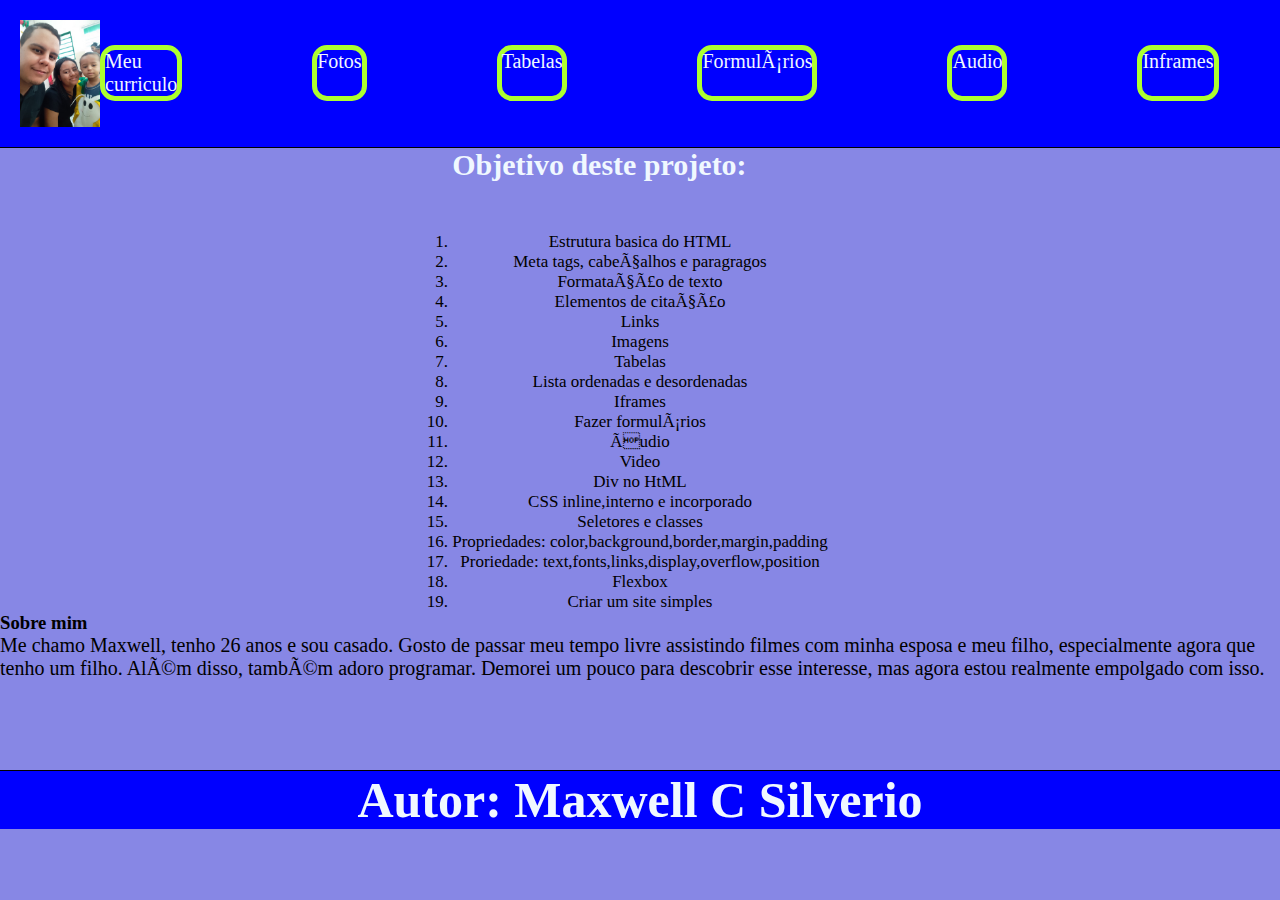
<file: primeiro=site-html/index.html>
<!DOCTYPE html>
<html lang="pt-BR">
<head>
  <meta charset = "UFT-8">
   <meta http-equiv = "X-UA-compatible" content = "IE=edge">
   <meta name = "viewport" content = "width=device-width,initial-scale=1.0">
   <meta name = "description" content = "meu primeiro site">
   <meta name = "keywords" content = "exemplo de currículo">
   <meta name = "author" content = "Maxwell C S">
   <title>Meu primeiro site!!!</title>
    <link rel="stylesheet" href="css/estilo.css">
</head>




<body>
  <header class="cabecalho">
    <img class="cabecalho-imagem"src = "Equipe/img/familia.jpg" width="80"  >
    <nav class="cabecalho-menu">
      <a class="cabecalho-menu-item1" href = "sobre.html">Meu curriculo</a> 
      <a class="cabecalho-menu-item2" href = "equipe/maxwell.html">Fotos</a>
      <a class="cabecalho-menu-item3" href = "equipe/tabelas.html">Tabelas</a>
      <a class="cabecalho-menu-item4" href = "formulario.html">Formulários</a>
      <a class="cabecalho-menu-item5" href = "Equipe/audio.html">Audio</a>
      <a class="cabecalho-menu-item6" href="inframes.html">Inframes</a>
      <a class="cabecalho-menu-item7" href="video.html">Video</a>
      <a class="cabecalho-menu-item8" href="Equipe/semantico.html">Html Semantico</a>
     
    </nav>


  </header>

  <main class="conteudo">
   <section class="conteudo-principal">
      <div class="conteudo-principal-escrito">
       <h1 class="conteudo-principal-escrito-titulo">Objetivo deste projeto:</h1>
        <ol style="text-align:center;font-size: 17px;">
         <li>Estrutura basica do HTML</li>
         <li>Meta tags, cabeçalhos e paragragos</li>
         <li>Formatação de texto</li>
         <li>Elementos de citação </li>
         <li>Links </li>
         <li>Imagens</li>
         <li>Tabelas </li>
         <li>Lista ordenadas e desordenadas</li>
         <li>Iframes</li>
         <li>Fazer formulários</li>
         <li>Áudio</li>
         <li>Video</li>
         <li>Div no HtML</li>
         <li>CSS inline,interno e incorporado</li>
         <li>Seletores e classes</li>
         <li>Propriedades: color,background,border,margin,padding </li>
         <li>Proriedade: text,fonts,links,display,overflow,position</li>
         <li>Flexbox</li>
         <li>Criar um site simples</li>
         </ol>

       <!--<h2 class="conteudo-principal-escrito-titulo-subtitulo" >Deixe a ssua comunidade maiss segura</h2>-->
       <!--<img class="conteudo-principal-imagem" src="Equipe/img/html_e_css.jpg" width="200">-
       <button class="conteudo-principal-escrito-butao">Adcione</button> -->
       </div>
   </section>


   <section class="conteudo-secondário">
    <h3 class="conteudo-secondário-titulo">Sobre mim</h3>
    <p style="font-size: 20px;" classe="conteudo-paragrafo-secundario">Me chamo Maxwell, tenho 26 anos e sou casado. Gosto de passar meu tempo livre assistindo filmes com minha esposa e meu filho,
       especialmente agora que tenho um filho. Além disso, também adoro programar. Demorei um pouco para descobrir esse interesse, 
       mas agora estou realmente empolgado com isso.</p>

   </section>


  </main>

  <footer class="rodape">
    <h1 class="rodape-escrito">Autor: Maxwell C Silverio</h1>

  </footer>






  
</body>



</html>
</file>
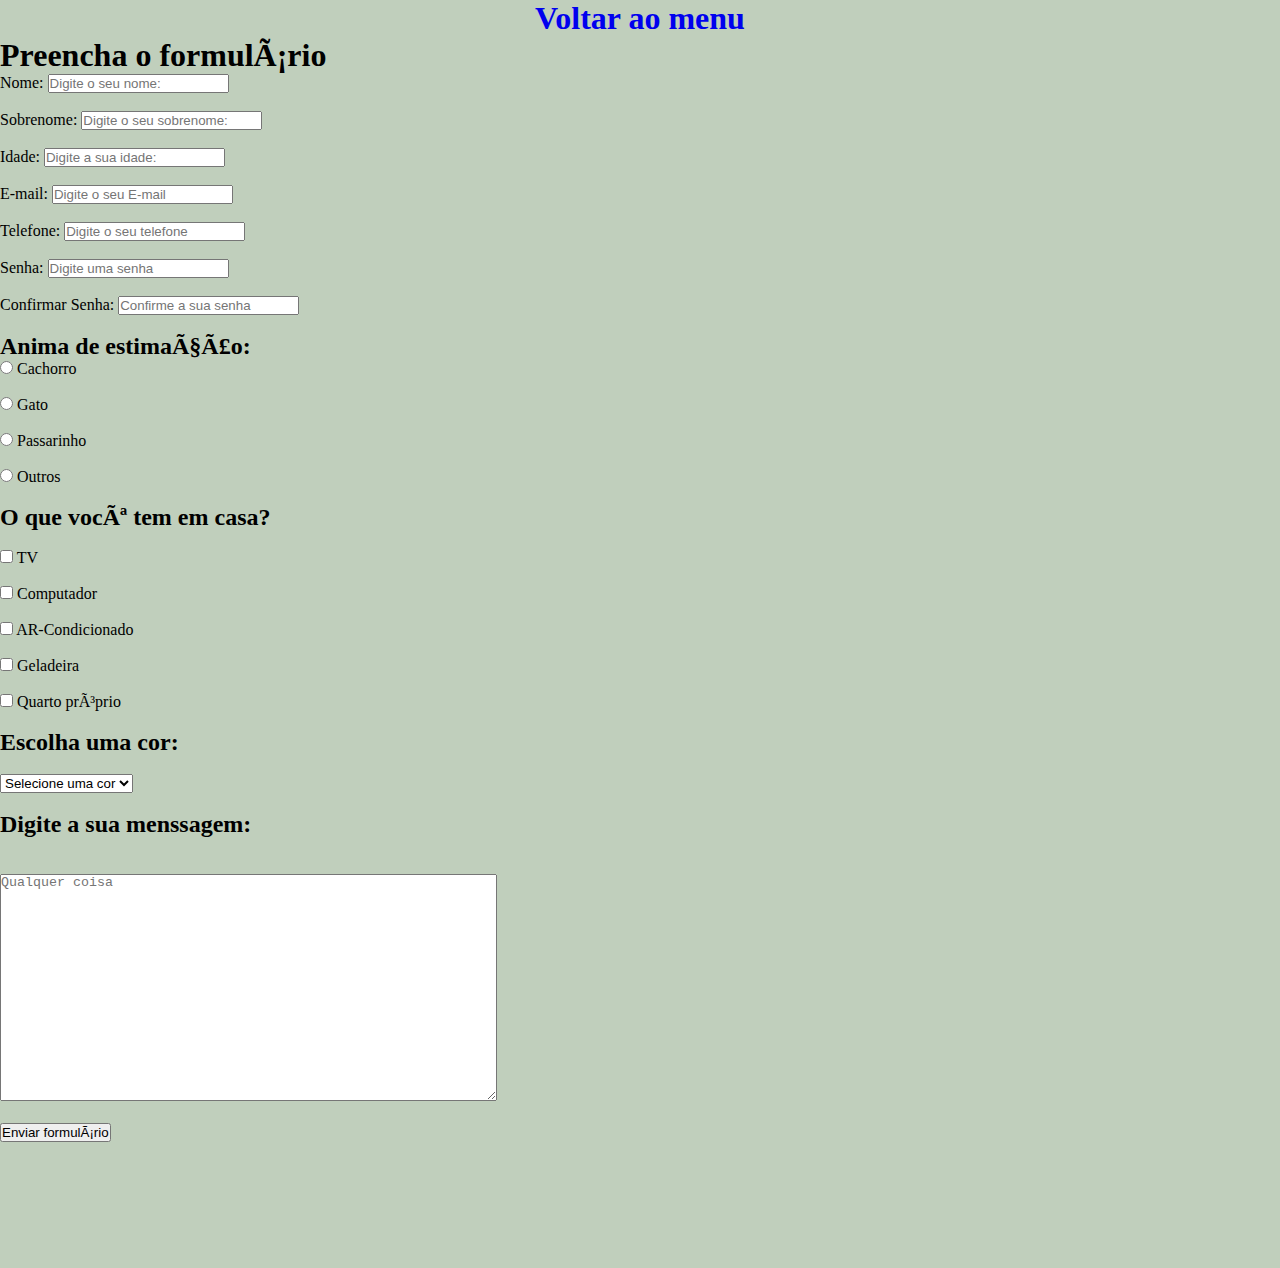
<file: primeiro=site-html/formulario.html>
<!DOCTYPE html>
<html>
  <head>
   <meta charset = "UFT-8">
   <meta http-equiv = "X-UA-compatible" content = "IE=edge">
   <meta name = "viewport" content = "width=device-width,initial-scale=1.0">
   <title>Formulários</title>
   <link rel="stylesheet" href="css/estilo.css">
   <style>
    body{
     background: rgb(192, 207, 188);

    }

  </style>
</head>

<body>

<a style="text-align: center;"href = "index.html"><h1>Voltar ao menu</h1></a>


<h1>Preencha o formulário</h1>

<form>
  <label for = "campo_nome"> Nome:</label>  
  <input id="campo_nome" type ="text" placeholder = "Digite o seu nome:"required><br><br>
  <label for campo_sobrenome>Sobrenome:</label> 
  <input type = "text" placeholder = "Digite o seu sobrenome:" required><br><br>
  <label for = "campo_idade"> Idade: </label>
  <input id = ="campo_idade"type = "text" placeholder = "Digite a sua idade:" required><br><br>  
  <label for="campo_e-mail">E-mail:</label>
  <input id="campo_e-mail" type="email" placeholder="Digite o seu E-mail"required><br><br>
  <label for="campo_telefone">Telefone:</label>
  <input id="campo_telefone" placeholder="Digite o seu telefone"required><br><br  >
  <label for="campo_senha">Senha: </label>
  <input type="password" placeholder="Digite uma senha"required><br><br>
  <label for="confirmar_senha">Confirmar Senha: </label>
  <input type="password" placeholder="Confirme a sua senha"required><br><br>
  

  <h2>Anima de estimação: </h2>
  <input  id="dog" value="cachorro" type="radio" name="Animal" >
  <label for = "dog">Cachorro</label><br><br>
  <input  id="cat" value="Gato" type="radio" name="Animal" >
  <label for = "cat">Gato</label><br><br>
  <input  id="bird" value="Passarinho" type="radio" name="Animal" >
  <label for = "bird">Passarinho</label><br><br>
  <input  id="x" value="Outros" type="radio" name="Animal" >
  <label for = "Outros">Outros</label><br><br>


  <h2>O que você tem em casa?</h2><br>
  <input id="item1" type="checkbox" value="item1" Name="TV">
  <label for="item1">TV</label><br><br>
  
  <input id="item2" type="checkbox" value="item2" Name="computador">
  <label for="item2">Computador</label><br><br>

  <input id="item3" type="checkbox" value="item3" Name="AR-Condicionado">
  <label for="item3">AR-Condicionado</label><br><br>

  <input id="item4" type="checkbox" value="item4" Name="Geladeira">
  <label for="item4">Geladeira</label><br><br>

  <input id="item5" type="checkbox" value="item5" Name="Quarto_proprio">
  <label for="item5">Quarto próprio</label><br><br>
  
  <h2>Escolha uma cor:</h2><br>
  <select>
    <option selected disabled value="">Selecione uma cor</option>
     <option value="Vermelho">Vermelhor</option>
     <option value="Amarelo">Amarelo</option>
     <option value="Roxo">Roxo</option>
     <option value="Laranja">Laranja</option>
     <option value="Marrom">Marrom</option>
     <option value="Preto">Preto</option>
     <option value="Branco">Branco</option>
     <option value="Cinza">Cinza</option>
     <option value="Verde">Verde</option>
     <option value="Castanho">Castanho</option>
     <option value="Rosa">Rosa</option>

  </select><br><br>

  <h2>Digite a sua menssagem:</h2><br><br>
  <textarea placeholder="Qualquer coisa" rows="15" cols="60" required></textarea><br><br>

  <input type = "submit" value = "Enviar formulário"><br><br><br><br><br><br><br><br>
</form>

</body>

 </html>
</file>
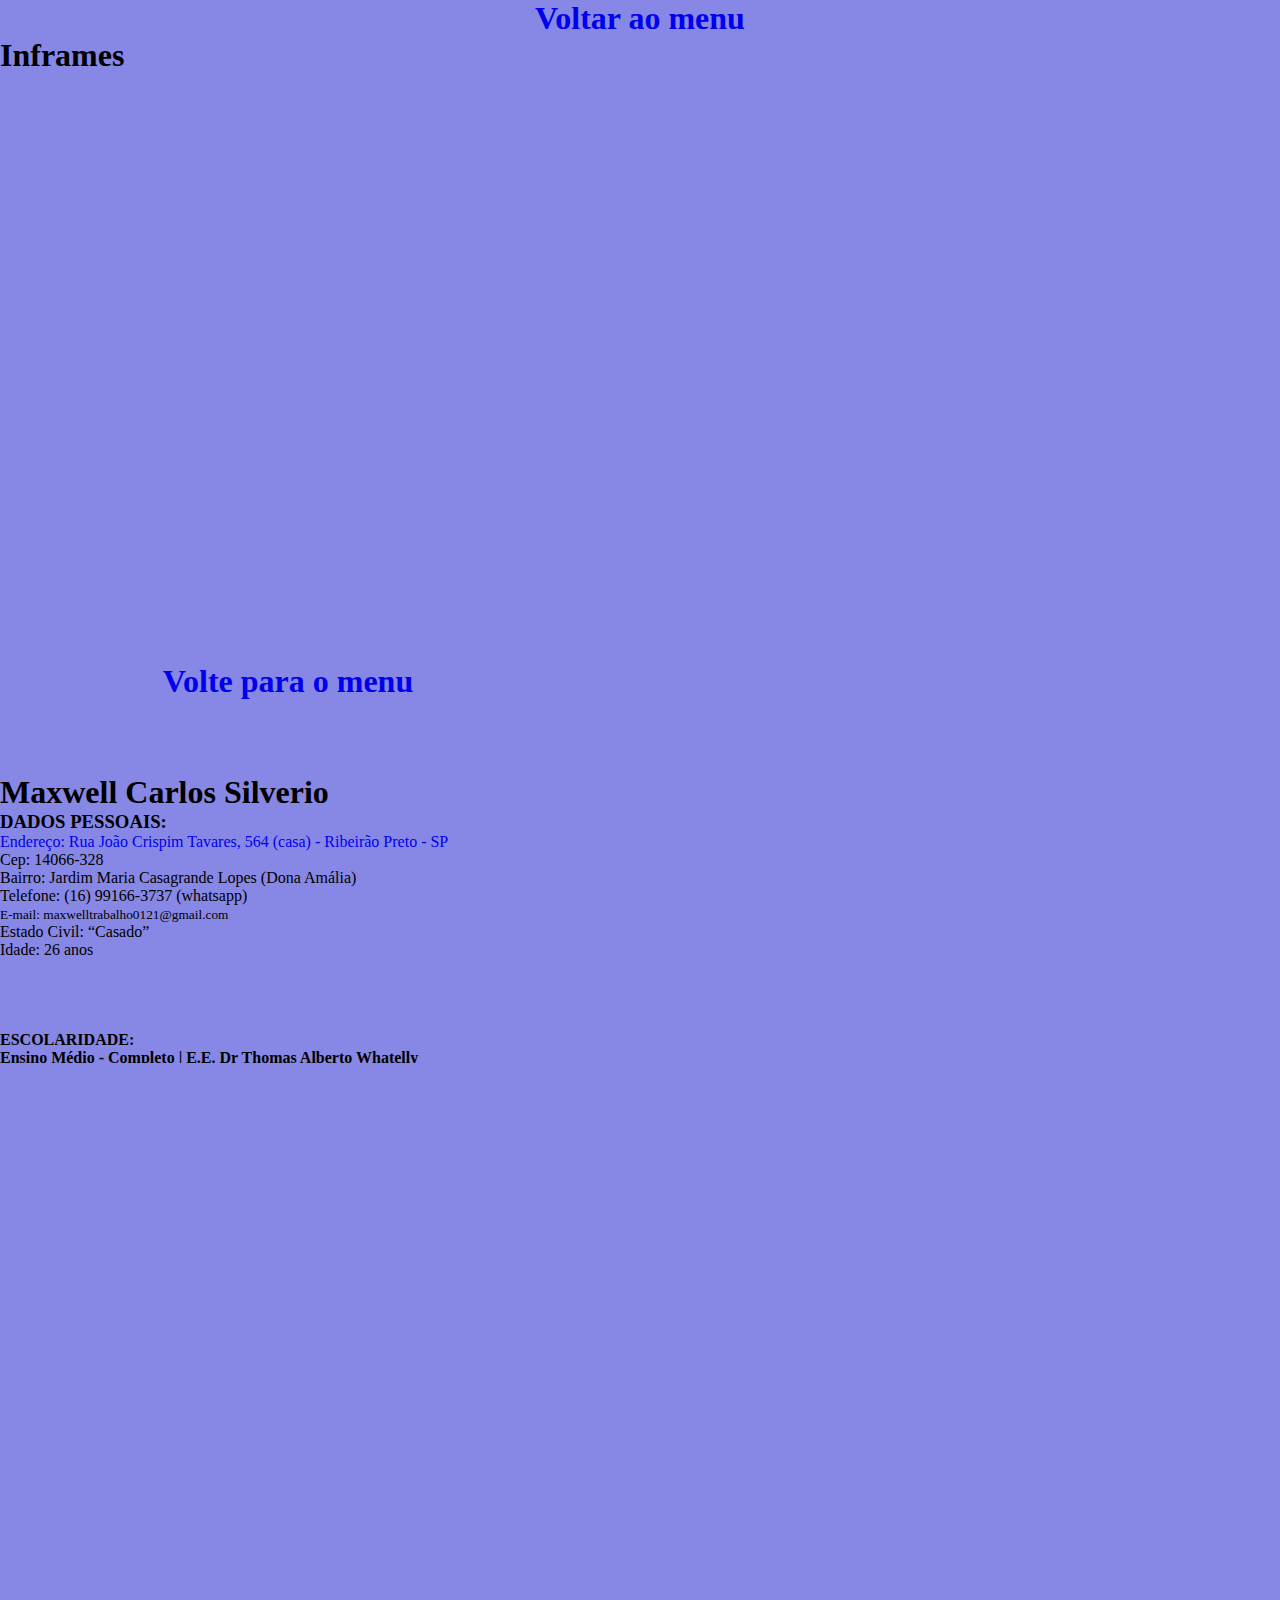
<file: primeiro=site-html/inframes.html>
<!DOCTYPE html>
<html lang="PT-BR">
<head>
    <meta charset="UTF-8">
    <meta name="viewport" content="width=device-width, initial-scale=1.0">
    <meta http-equiv="X-UA-compatible" content="IE-edge">
    <title>inframes</title>
    <link rel="stylesheet" href="css/estilo.css">
</head>
<body>

  <a style="text-align: center;" href = "index.html"><h1>Voltar ao menu</h1></a>
    
     <h1>Inframes</h1>

    <iframe width="100%" height="315" src="https://www.youtube.com/embed/pK9MDpdhMbE?si=-CDFMPciMRPIypm0"
       title="YouTube video player" frameborder="0" allow="accelerometer; autoplay; clipboard-write; encrypted-media; gyroscope; picture-in-picture; web-share"
        referrerpolicy="strict-origin-when-cross-origin" allowfullscreen></iframe>
        
        <br><br><br><br><br><br><br><br><br><br><br><br><br><br><br><br>


        <iframe style = "border:none;" src="sobre.html" width="45%" height="400" 
        title="Meu inframe"></iframe>
      <br><br><br><br><br><br><br><br><br><br><br><br><br><br><br><br>
        <br><br><br><br><br><br><br><br><br><br><br><br><br><br><br><br><br><br><br><br><br>
    
</body>
</html>
</file>
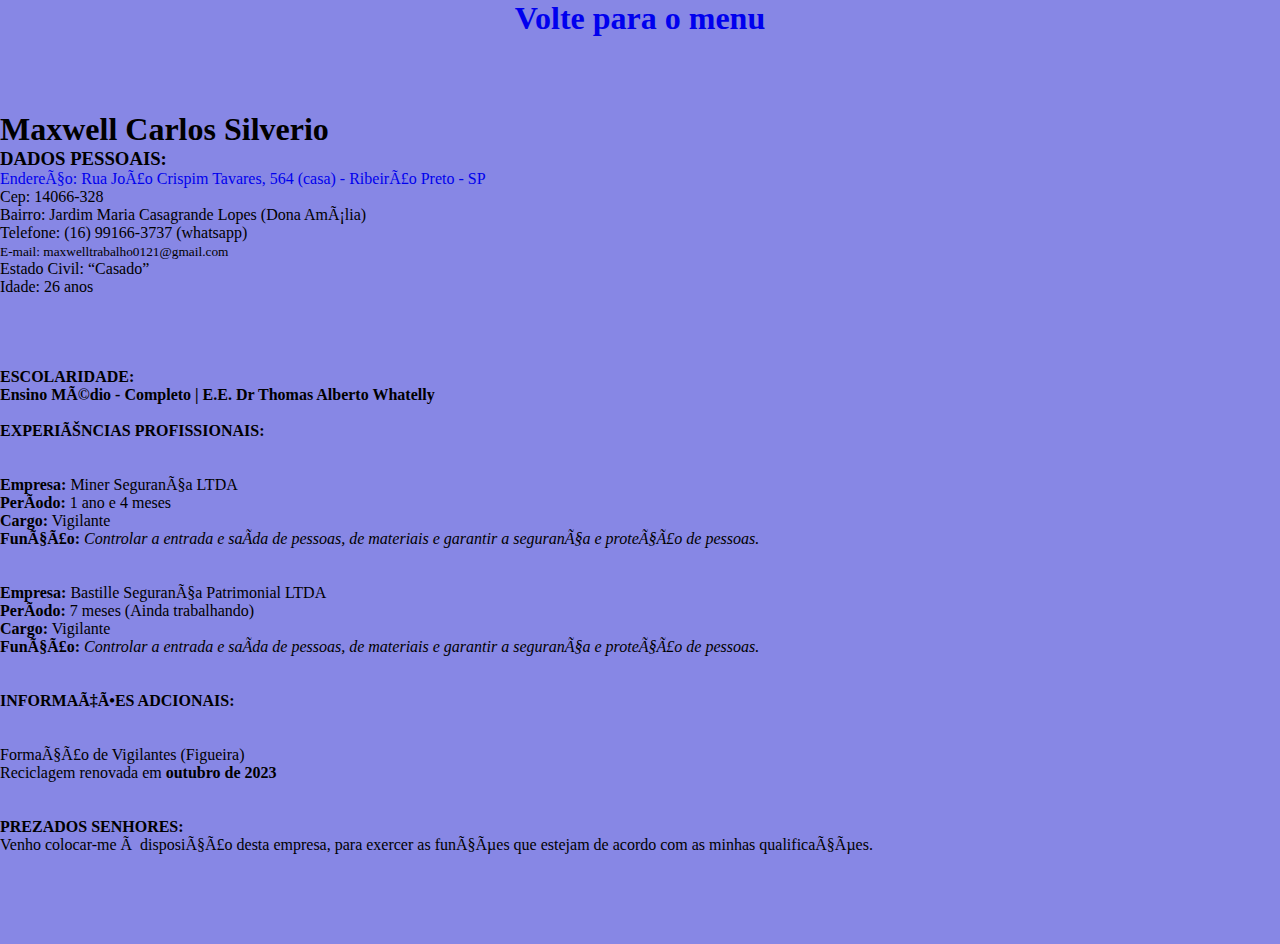
<file: primeiro=site-html/sobre.html>
<!DOCTYPE html>

<html>
 <head>
    <meta charset = "UFT-8">
    <meta http-equiv = "X-UA-compatible" content = "IE=edge">
    <meta name ="viewport" content = "width=device-width,initial-scale=1.0">
    <title>Meu curriculo</title>
    <link rel="stylesheet" href="css/estilo.css">

 </head>
  <body>
    <a style="text-align:center;border:none;border-radius: 5px;background: pink ;" href = "index.html"><h1><strong>Volte para o menu</strong><h1></a><br><br>
        
<h1>Maxwell Carlos Silverio</h1>
    

<h3>DADOS PESSOAIS:</h3>
    <adress><a href = "https://www.google.com/maps/search/14066328+564/@-21.1249389,-47.8305394,16z/data=!3m1!4b1?entry=ttu" target = "blank"</A>Endereço: Rua João Crispim Tavares, 564 (casa) - Ribeirão Preto - SP</a></adress>
    <p>Cep: 14066-328 </p>
    <p>Bairro: Jardim Maria Casagrande Lopes (Dona Amália)</p> 
    <p>Telefone: (16) 99166-3737 (whatsapp) </p>
    <p><small><u>E-mail: maxwelltrabalho0121@gmail.com</u></small></p> 
    <p>Estado Civil: <q>Casado</q></p> 
    <p>Idade: 26 anos</p> <br><br><br><br>

<h4>ESCOLARIDADE:</h4>
    <b><u>Ensino Médio - Completo | E.E. Dr Thomas Alberto Whatelly</u></b><br><br>

<h4>EXPERIÊNCIAS PROFISSIONAIS:</h4><br><br>

    <p><b>Empresa: </b><abbr title = "Empresa caloteira"> Miner Segurança LTDA</abbr></p> 
    <p><b>Período:</b> <u>1 ano e 4 meses</u></p>
    <p><b>Cargo:</b> Vigilante </p>
    <p><b>Função:</b> <cite>Controlar a entrada e saída de pessoas, de materiais e garantir a 
    segurança e proteção de pessoas.</cite></p><br><br>

    <p><b>Empresa:</b> Bastille Segurança Patrimonial LTDA</p>
    <p><b>Período:</b><u> 7 meses (Ainda trabalhando)</u></p>
    <p><b>Cargo:</b> Vigilante</p> 
    <p><b>Função:</b> <cite>Controlar a entrada e saída de pessoas, de materiais e garantir a 
    segurança e proteção de pessoas.</cite></p><br><br> 

<h4>INFORMAÇÕES ADCIONAIS:</h4><br><br>
    <p>Formação de Vigilantes (Figueira)
    <p>Reciclagem renovada em <b>outubro de 2023</b></p><br><br>

<h4>PREZADOS SENHORES:</h4> 
<p>Venho colocar-me à disposição desta empresa, para exercer as funções que 
estejam de acordo com as minhas qualificações.</p> <br><br><br><br><br>

 </body>

</html>
</file>
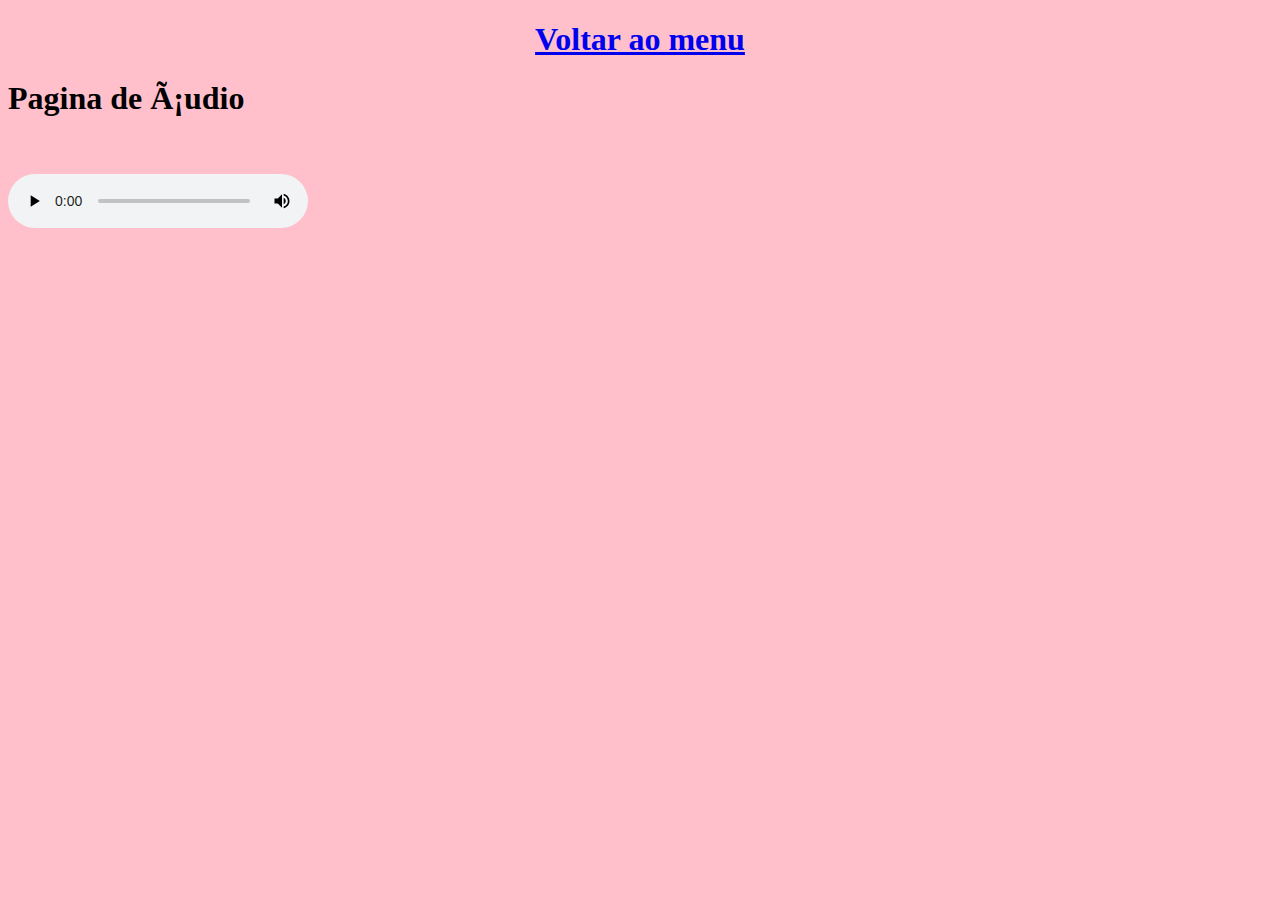
<file: primeiro=site-html/Equipe/audio.html>
<!DOCTYPE html>
<html>
<head>
 <meta charset="UFT-8">
 <meta http-equiv="X-UA-compatible" content="IE-edge">
 <meta name="viewport" content="width=device-width,initial-scale=1.0">
 <title>Audio</title>

<style>
   body{

     background: pink;

   }


</style>
</head>

<body>
 <a style="text-align: center;" href="../index.html"><h1>Voltar ao menu</h1></a>

 <h1>Pagina de áudio</h1><br><br>

 <audio controls controlsList="nodownload">
    
    <source src="Audio/Audio.mp3.opus" type="audio/mpeg">

 </audio>

</body>


</html>
</file>
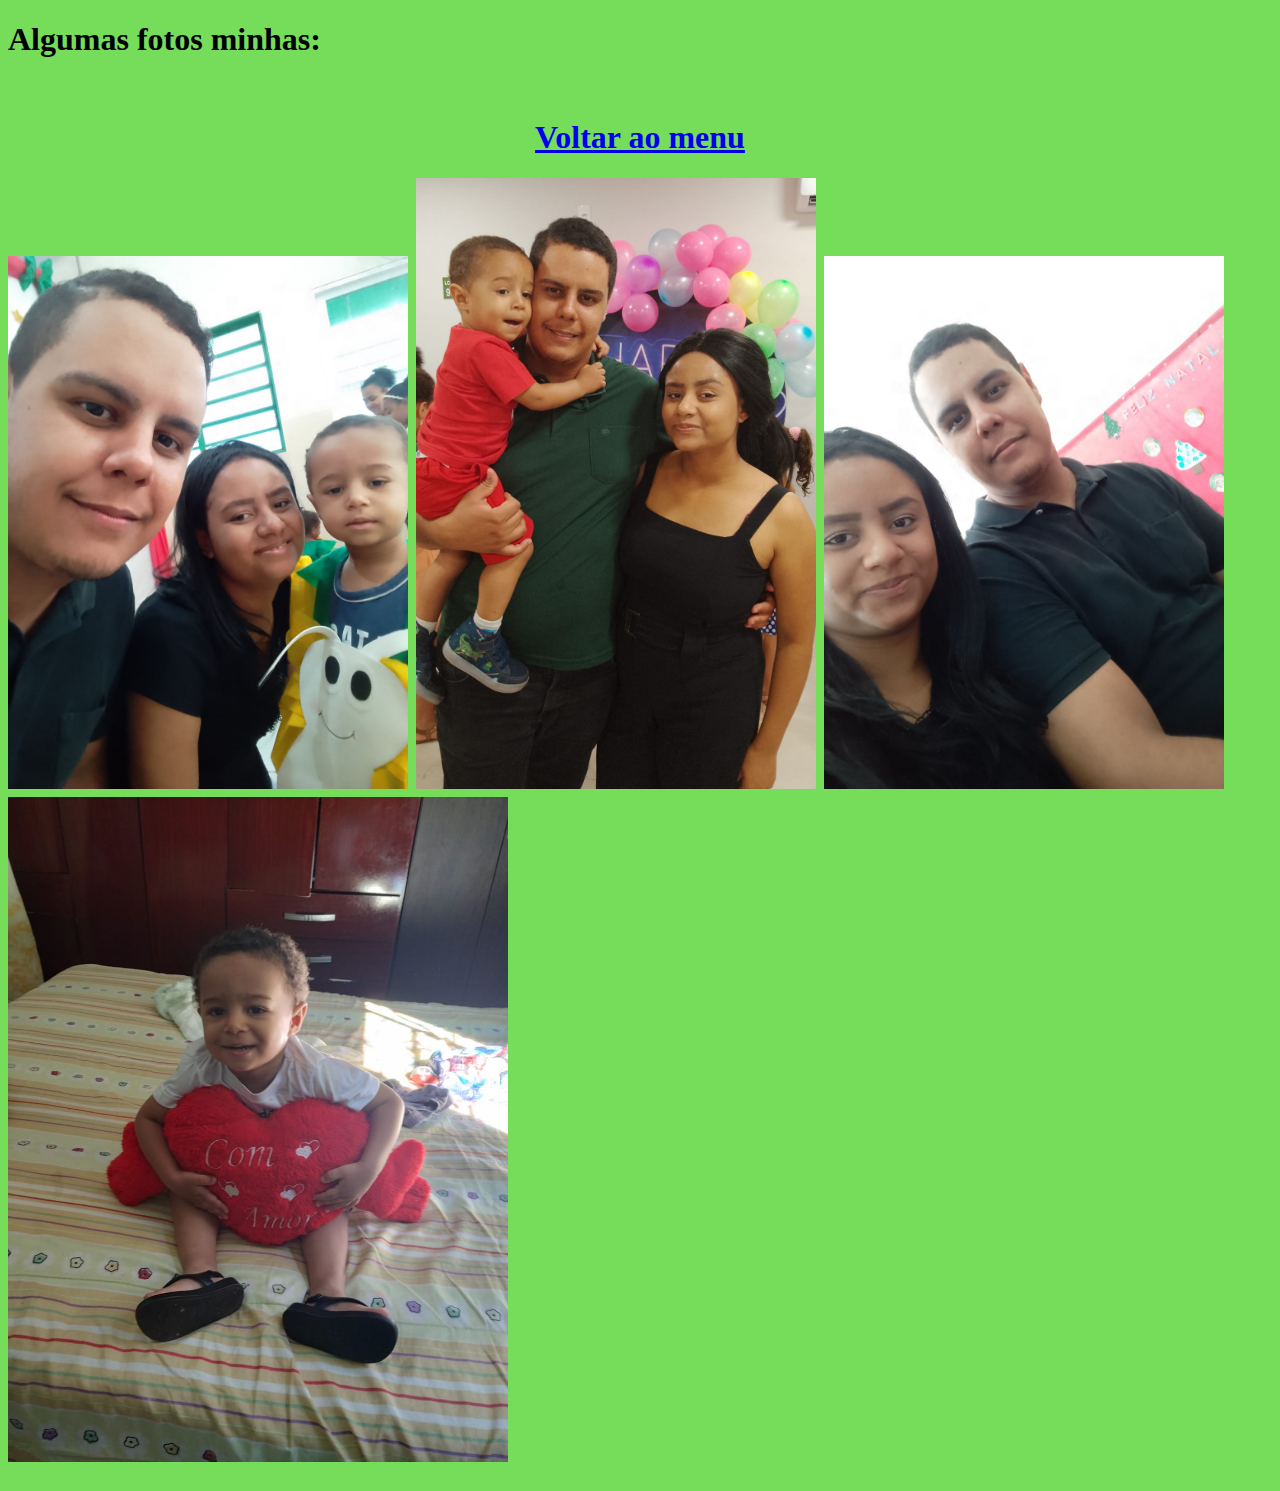
<file: primeiro=site-html/Equipe/maxwell.html>
<!DOCTYPE html>
<html>
 <head>
   <meta charset = "UFT-8">
   <meta http-equiv = "X-UA-compatible" content = "IE=edge">
   <meta name = "viewport" content = "width-device-width,initial-scale=1.0">
   <title>Um pouco sobre mim</title>
   <style>
     body{
      background: rgb(117, 221, 90);

     }

   </style>

 </head>

 <body>
   <h1>Algumas fotos minhas:</h1><br>
   
<a href = "../index.html"><h1 style="text-align: center;">Voltar ao menu<h1></a>


 <img src = "img/familia.jpg" width = "400">
<!-- Image Map Generated by http://www.image-map.net/ -->
<!-- Image Map Generated by http://www.image-map.net/ -->
<img src="img/familia1.jpg" usemap="#image-map" width = "400">

<map name="image-map">
    <area target="_blank" alt="Felipe" title="Felipe" href="" coords="222,352,143,297" shape="rect">
    <area target="_blank" alt="Max" title="Max" href="" coords="407,359,31" shape="circle">
    <area target="_blank" alt="Janaina" title="Janaina" href="" coords="730,563,700,666,812,600" shape="poly">
</map>
 <img src = "img/familia2.jpg" width = "400">
 <img src = "img/familia3.jpg" width = "500">

 </body>



</html>
</file>
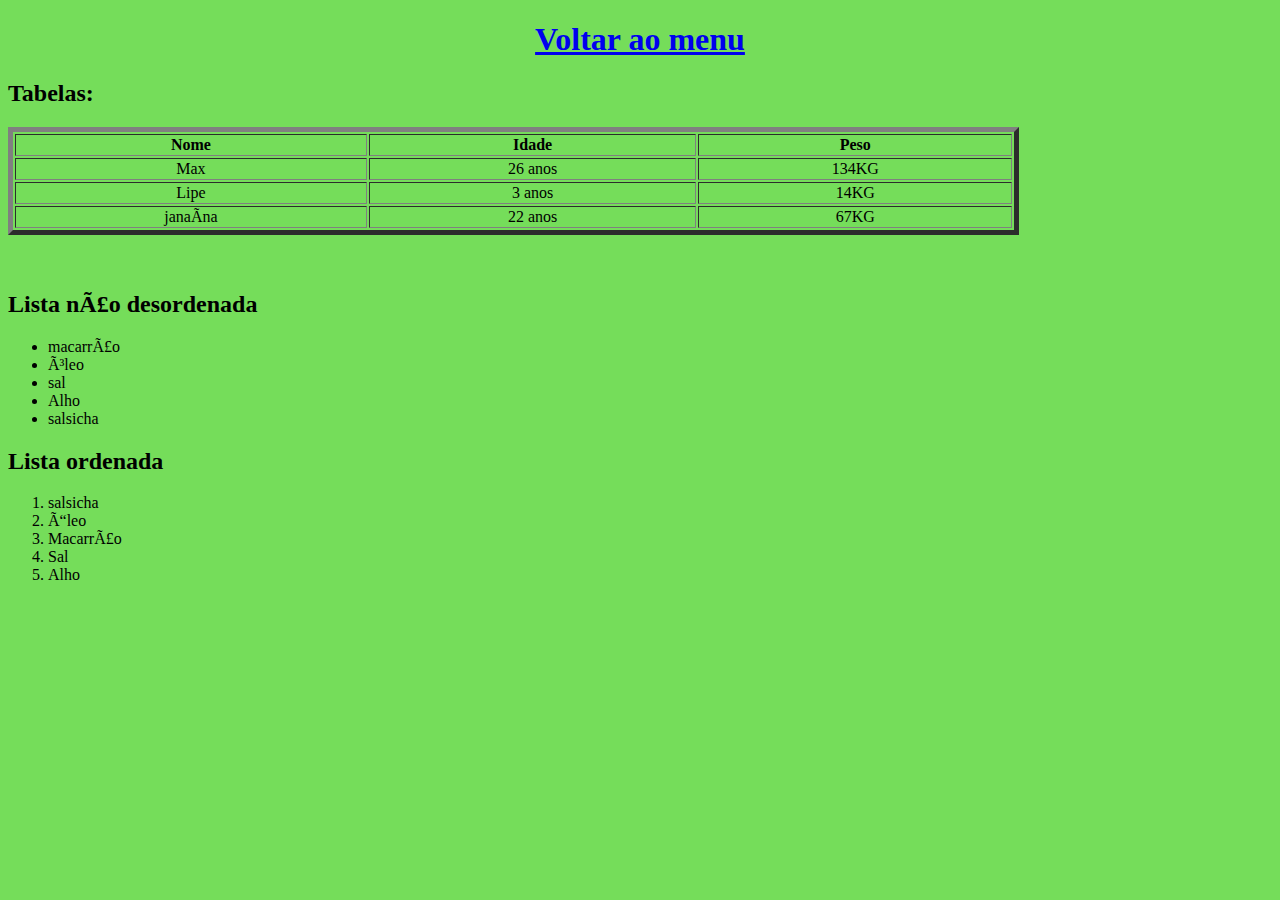
<file: primeiro=site-html/Equipe/tabelas.html>
<!DOCTYPE html>
<html>
  <head>
   <meta charset = "UFT-8">
   <meta http-equiv = "X-UA-compatible" content = "IE=edge">
   <meta name = "viewport" content = "width=device-width,initial-scale=1.0">
   <meta name = "description" content = "meu primeiro site">
   <meta name = "author" content = "Maxwell C S">
   <title>tabelas </title>
   <style>
    body{
     background: rgb(117, 221, 90);

    }

  </style>
  </head>

<body>

    <a style="text-align: center;" href = "../index.html"><h1>Voltar ao menu</h1></a>
    
    <h2>Tabelas:</h2>

    <table width = "80%" border = "5" style = "text-align: center;">
      <tr>
        <th>Nome</th>
        <th>Idade</th>
        <th>Peso</th>
      </tr>
      <tr>
        <td>Max</td>
        <td>26 anos</td>
        <td>134KG</td>
      </tr>
      <tr>
        <td>Lipe</td>
        <td>3 anos</td>
        <td>14KG</td>
    </tr>
    <tr>
        <td>janaína</td>
        <td>22 anos</td>
        <td>67KG</td>
    </tr>

    </table><br><br>

    <h2>Lista não desordenada</h2>
      <ul>
        <li>macarrão</li>
      <li>óleo</li>
      <li>sal</li>
      <li>Alho</li>
      <li>salsicha</li>
      </ul>

    <h2>Lista ordenada</h2> 
    <ol>
        <li>salsicha</li>
    <li>Óleo</li>
    <li>Macarrão</li>
    <li>Sal</li>
    <li>Alho</li> 
   </ol>

</body>

  </html>
</file>
<file: primeiro=site-html/css/estilo.css>
*{

    margin:0;
    padding:0;
    box-sizing: border-box;
    text-decoration: none;

}

body{
   font-size: 100%;
   background: rgb(135, 135, 229);

}

.cabecalho{
   display: flex;
   flex-direction:row;
   align-items: center;
   justify-content: space-around;
   padding: 20px;
   background: blue;
   
}

.cabecalho-menu{

    display: flex;
    gap:130px;
    
}

.cabecalho-menu-item1 {
    color: aliceblue;
    font-weight: 400;
    font-size: 20px;
    border: 5px solid greenyellow;
    border-radius: 15px;
    
}

a.cabecalho-menu-item1:hover{
 background: green;
 padding: 8px;
 border: 4px solid (rgb 8,129,6);
 
}

.cabecalho-menu-item2 {
    color: aliceblue;
    font-weight: 400;
    font-size: 20px;
    border: 5px solid greenyellow;
    border-radius: 15px;
    
}

a.cabecalho-menu-item2:hover{
 background: rgb(44, 73, 97);
 padding: 8px;
 border: 4px solid (rgb 8,129,6);
 
}

.cabecalho-menu-item3 {
    color: aliceblue;
    font-weight: 400;
    font-size: 20px;
    border: 5px solid greenyellow;
    border-radius: 15px;
    
}

a.cabecalho-menu-item3:hover{
 background: rgb(5, 65, 5);
 padding: 8px;
 border: 4px solid (rgb 8,129,6);
 
}
.cabecalho-menu-item4 {
    color: aliceblue;
    font-weight: 400;
    font-size: 20px;
    border: 5px solid greenyellow;
    border-radius: 15px;
    
}

a.cabecalho-menu-item4:hover{
 background: rgb(185, 128, 81);
 padding: 8px;
 border: 4px solid (rgb 8,129,6);
 
}
.cabecalho-menu-item5 {
    color: aliceblue;
    font-weight: 400;
    font-size: 20px;
    border: 5px solid greenyellow;
    border-radius: 15px;
    
}

a.cabecalho-menu-item5:hover{
 background: rgb(136, 7, 114);
 padding: 8px;
 border: 4px solid (rgb 8,129,6);
 
}
.cabecalho-menu-item6 {
    color: aliceblue;
    font-weight: 400;
    font-size: 20px;
    border: 5px solid greenyellow;
    border-radius: 15px;
    
}

a.cabecalho-menu-item6:hover{
 background: rgb(34, 52, 133);
 padding: 8px;
 border: 4px solid (rgb 8,129,6);
 
}
.cabecalho-menu-item7 {
    color: aliceblue;
    font-weight: 400;
    font-size: 20px;
    border: 5px solid greenyellow;
    border-radius: 15px;
    
}

a.cabecalho-menu-item7:hover{
 background: green;
 padding: 8px;
 border: 4px solid (rgb 8,129,6);
 
}
.cabecalho-menu-item8 {
    color: aliceblue;
    font-weight: 400;
    font-size: 20px;
    border: 5px solid greenyellow;
    border-radius: 15px;
    
}

a.cabecalho-menu-item8:hover{
 background: rgb(212, 11, 45);
 padding: 8px;
 border: 4px solid (rgb 8,129,6);
 
}




.conteudo{
  border-top: 1px solid black;
  margin-bottom: 90px;
  

}

.conteudo-principal{
  
    display: flex;
    flex-direction:row ;
    align-items: center;
    justify-content: space-around;
    
   
  
}

.conteudo-principal-escrito{
    display: flex;
    flex-direction:column;
    gap: 50px;
    
}

.conteudo-principal-escrito-titulo{
    font-size: 30px;
    font-weight: 100px;
    color: aliceblue;
   
}

.conteudo-principal-escrito-titulo-subtitulo{

    font-size: 30px;
    font-weight: 400px;
    color: aliceblue;
}

.conteudo-principal-escrito-butao{
    
    background: grey;
    width: 80px;
    height: 50px;

}

.conteudo-secondário{

    display: flex;
    flex-direction: column;
    align-items: center;
    gap: 24px;
    margin-top: 50px;
    
}

.conteudo-secondário-titulo{

border-top: 1px solid black;
padding-top: 48px;

}

.conteudo-secondário-titulo{

    color: aliceblue;
    font-size: 30px;
}

.rodape{

    border-top: 1px solid black;
    background: blue;
}

.rodape-escrito{
  
    text-align: center;
    font-size: 50px;
    color: aliceblue;

}
</file>
